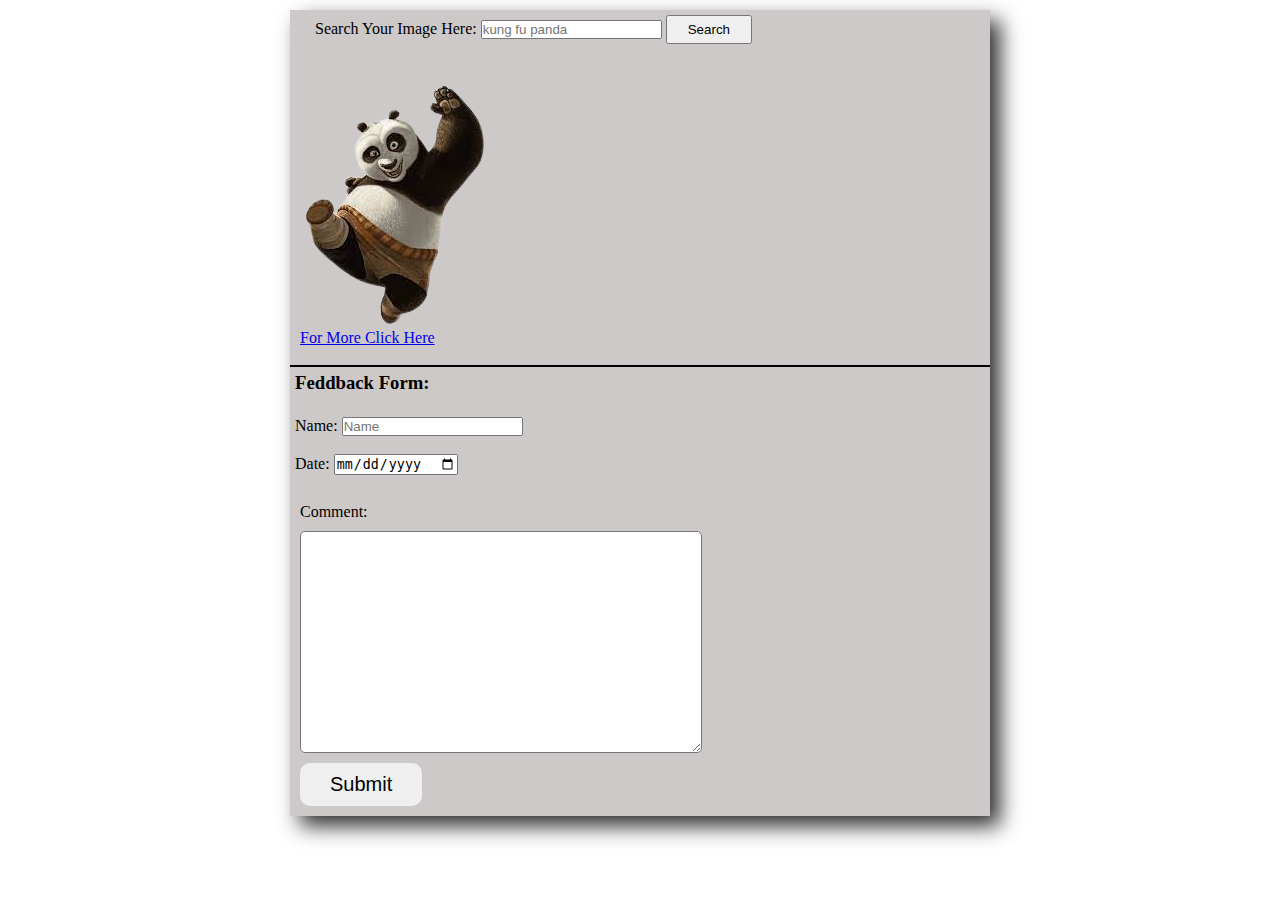
<file: panda webpage/index.html>
<!DOCTYPE html>
<html lang="en">

<head>
    <meta charset="UTF-8">
    <meta name="viewport" content="width=device-width, initial-scale=1.0">
    <title>Pandas Webpage</title>
    <link rel="stylesheet" href="stye.css">
</head>

<body>

    <div class="container">
        <div class="search">
        <label for="panda-search">Search Your Image Here:</label>
        <input class="kung" type="text" name="panda-search" placeholder="kung fu panda">
        <button class="search">Search</button>
        </div>

        <br><br>

        <img src="image/panda-jump.png" alt="Image">

        <a href="#">For More Click Here</a>

        <br>
        <hr>
        <form>
            <h3>Feddback Form:</h3>
            <br>
            <label for="name">Name:</label>
            <input type="text" name="name" id="#" placeholder="Name">
            <br><br>
            <label for="date">Date:</label>
            <input type="date" name="date" id="">

            <br><br>
            <p class="comment">Comment:</p>
            <textarea name="comment" id=""></textarea>

            <button class="submit">Submit</button>
        </form>
    </div>
</body>

</html>
</file>
<file: panda webpage/stye.css>
*{
    margin: 0;
    padding: 0 ;

}

.container{
    background-color: #cec9c9;
    width: 700px;
    margin: 10px auto;
    box-shadow: 10px 10px 20px rgb(48, 47, 47);
}

label{
    margin-left: 5px ;

}


.search{
    padding: 5px 20px;
}

a{
    display: flex;
    margin-left: 10px;
}

hr{
    border: 1px solid black;
}

h3{
    margin: 5px;
}

.comment{
    margin: 10px;

}

textarea{
    width: 400px;
    height: 220px;
    margin-left: 10px;
    display: block;
    border-radius: 5px;
}

.submit{
    margin: 10px;
    padding: 10px 30px;
    border-radius: 10px;
    border-style: none;
    font-size: 20px;
}
.submit:hover{
    background-color: rgb(13, 188, 92);
    transition: linear .5s;
    cursor: pointer;
    color: #ede4e4;
}
</file>
